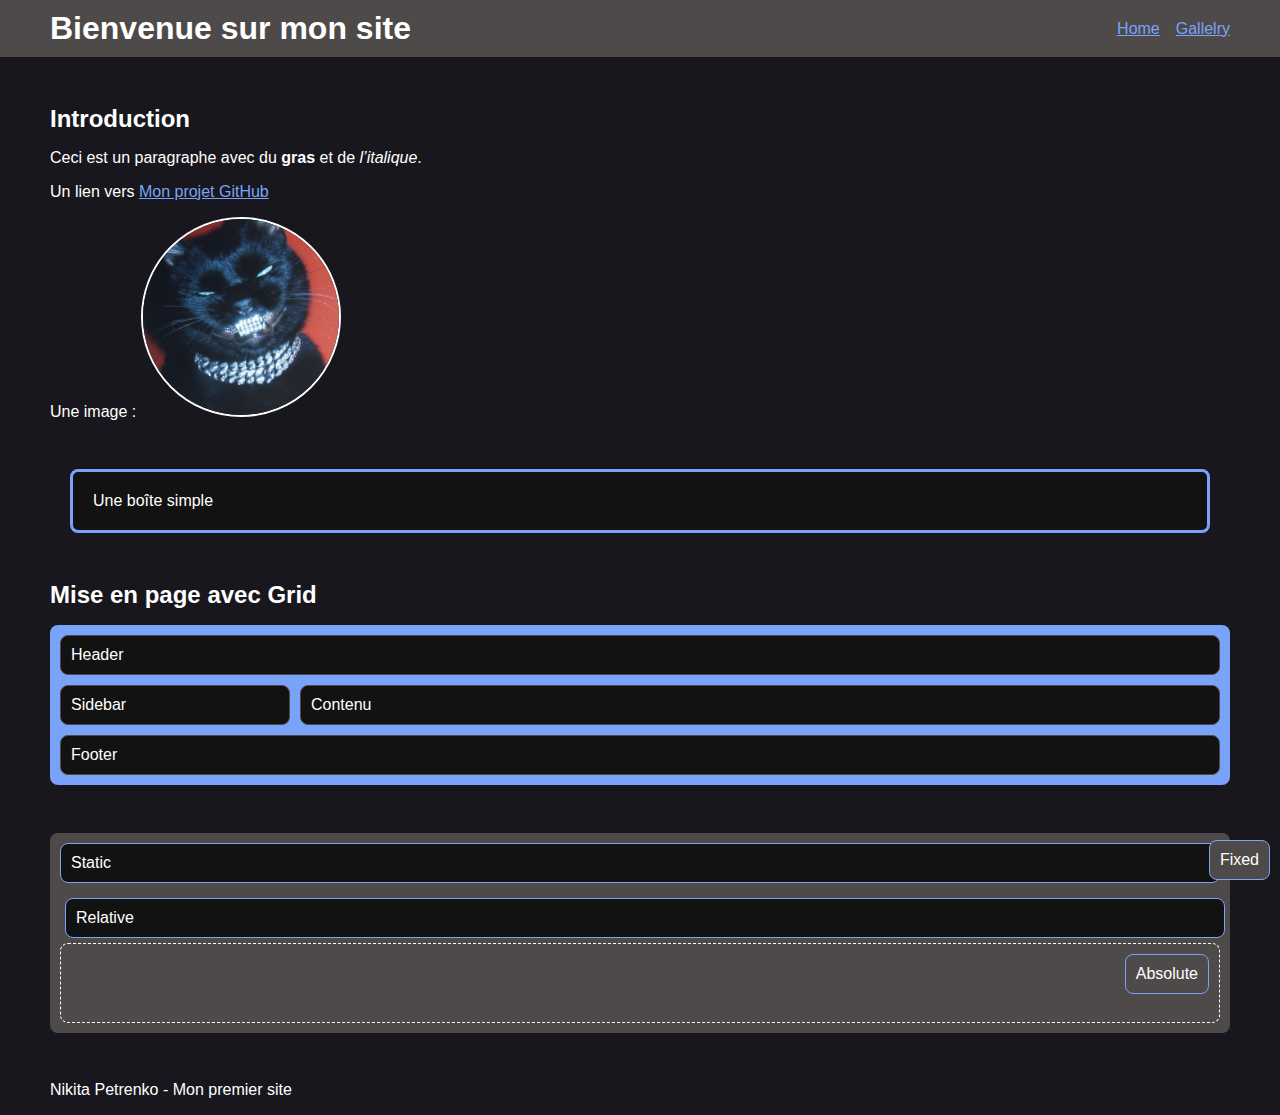
<file: index.html>
<!DOCTYPE html>
<html lang="fr">

<head>
    <meta charset="UTF-8">
    <title>Mon premier site</title>
    <link rel="stylesheet" href="css/style.css">
</head>

<body>
    <header>
        <div class="container">
            <h1>Bienvenue sur mon site</h1>
            <nav>
                <ul>
                    <li><a href="/">Home</a></li>
                    <li><a href="/gallery.html">Gallelry</a></li>
                </ul>
            </nav>
        </div>
    </header>

    <main class="container">
        <section>
            <h2>Introduction</h2>
            <p>Ceci est un paragraphe avec du <strong>gras</strong> et de <em>l’italique</em>.</p>
            <p>Un lien vers <a target="_blank" href="https://github.com/nikita-ynov/tp-1">Mon projet GitHub</a></p>
            <!-- Mettre le lien de votre projet GitHub -->
            <p>Une image : <img class="custImage" src="/images/1.jpg" alt=""></p> <!-- Mettre le chemin vers votre image -->
        </section>
        <div class="box">Une boîte simple</div>
        <section id="mise-en-page">
            <h2>Mise en page avec Grid</h2>
            <div class="grid">
                <header class="zone">Header</header>
                <aside class="zone">Sidebar</aside>
                <main class="zone">Contenu</main>
                <footer class="zone">Footer</footer>
            </div>
        </section>
        <section class="pos-container">
            <div class="pos pos-static">Static</div>
            <div class="pos pos-relative">Relative</div>
            <div class="wrapper">
                <div class="pos pos-absolute">Absolute</div>
            </div>
            <div class="pos pos-fixed">Fixed</div>
        </section>
    </main>

    <footer class="container">
        <p>Nikita Petrenko - Mon premier site</p>
    </footer>
</body>

</html>
</file>
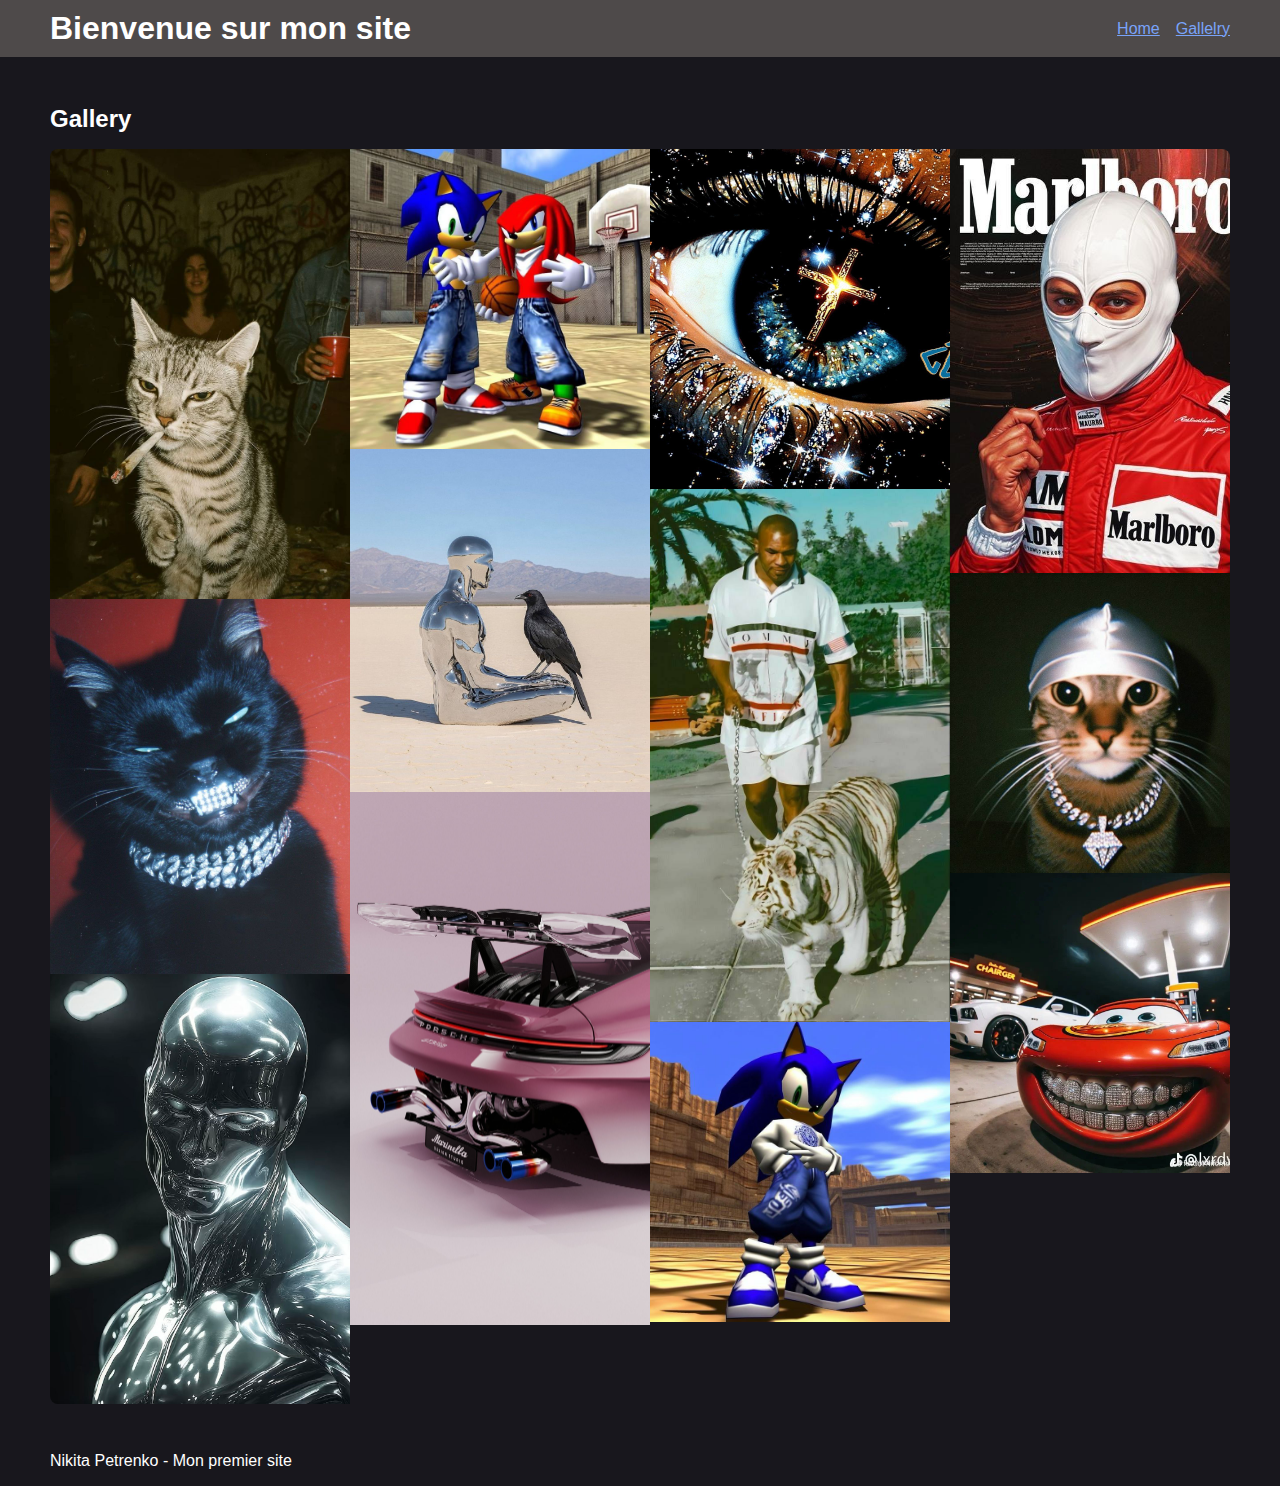
<file: gallery.html>
<!DOCTYPE html>
<html lang="en">

<head>
    <meta charset="UTF-8">
    <meta name="viewport" content="width=device-width, initial-scale=1.0">
    <title>Gallery</title>
    <link rel="stylesheet" href="css/style.css">

</head>

<body>
    <header>
        <div  class="container">
            <h1>Bienvenue sur mon site</h1>
            <nav>
                <ul>
                    <li><a href="/">Home</a></li>
                    <li><a href="/gallery.html">Gallelry</a></li>
                </ul>
            </nav>
        </div>
    </header>
    <main class="container">
        <div class="modal" id="modal">
            <div class="modal-overflow">
                <img id="modal-image" src="/images/1.jpg" alt="">
            </div>
        </div>
        <section>
            <h2>Gallery</h2>
            <div class="images" id="images">
                <div id="image-container" class="first">
                    <img id="img" class="tets" src="/images/3.jpg" alt="">
                    <img id="img" src="/images/1.jpg" alt="">
                    <img id="img" src="/images/2.jpg" alt="">
                </div>
                <div id="image-container" class="second">
                    <img id="img" src="/images/6.jpg" alt="">
                    <img id="img" src="/images/7.jpg" alt="">
                    <img id="img" src="/images/5.jpg" alt="">
                </div>
                <div id="image-container" class="third">
                    <img id="img" src="/images/10.jpg" alt="">
                    <img id="img" src="/images/9.jpg" alt="">
                    <img id="img" src="/images/11.jpg" alt="">
                </div>
                <div  id="image-container" class="fourth">
                    <img id="img" src="/images/4.jpg" alt="">
                    <img id="img" src="/images/8.jpg" alt="">
                    <img id="img" src="/images/12.jpg" alt="">
                </div>
            </div>
        </section>
    </main>
    <footer class="container">
        <p>Nikita Petrenko - Mon premier site</p>
    </footer>

    <script src="/js/script.js"></script>
</body>

</html>
</file>
<file: css/style.css>
/* Style global */
/* colors */
/* 
    white - rgb(255, 255, 255);
    black - rgb(17, 17, 17);
    blue - rgb(169, 192, 238);
    gray - rgb(82, 67, 67);
*/
* {
    box-sizing: border-box;
    margin: 0;
    padding: 0;
}

:root {
    --main-bg-color: rgb(24, 23, 29);
    --main-text-color: rgb(255, 255, 255);
    --black-color: rgb(19, 18, 18);
    --white-color: rgb(255, 255, 255);
    --blue-color: rgb(121, 163, 249);
    --gray-color: rgb(78, 74, 74);
    --default-border-radius: .5rem;
}

body {
    font-family: Arial, sans-serif;
    /* Police d'écriture */
    background: var(--main-bg-color);
    /* Couleur du fond */
    color: var(--main-text-color);
    /* Couleur du texte */
    margin: 0;
    /* Espace extérieur */
    padding: 0;
    /*Espace intérieur */
}

.container {
    max-width: 1200px;
    margin: auto;
    padding: 0 10px;

}

section {
    margin: 3rem 0;
}

h2 {
    margin-bottom: 1rem;
}

li {
    list-style: none;
}

header {
    background: var(--gray-color);
    
}

header .container {
    display: flex;
    justify-content: space-between;
    align-items: center;
    flex-wrap: wrap;
    padding: 10px;
}

header nav ul {
    display: flex;
    gap: 1rem;
    padding: 0;
}

/* Couleur du lien */
a {
    color: var(--blue-color)
}

h1 {
    color: var(--white-color);
    text-align: center;
}

p {
    margin-bottom: 1rem;
    /* On ajoute un espace en bas de chaque paragraphe */
}

.custImage {
    width: 200px;
    height: 200px;
    object-fit: cover;
    border: 2px solid var(--white-color);
    border-radius: 300px;
    /* Taille ; Type ; Couleur de la bordure */
}

#unique {
    color: var(--white-color);
}

.exemple {
    color: var(--white-color);
    ;
}

.box {
    background: var(--black-color);
    padding: 20px;
    /* Espace intérieur */
    border: 3px solid var(--blue-color);
    margin: 20px;
    /* Espace extérieur */
    border-radius: var(--default-border-radius);
}

.images {
    border-radius: var(--default-border-radius);
    overflow: hidden;
    display: grid;
    padding: 0;
    margin: 0;
    /* Type voulu */
    grid-template-areas:
        "first second third fourth";

    /* Espace entre chaque case de la Grid */

}

.images .first {
    grid-area: first;
    display: flex;
    flex-direction: column;
}

.images .second {
    grid-area: second;
    display: flex;
    flex-direction: column;

}

.images .third {
    grid-area: third;
    display: flex;
    flex-direction: column;
}


.images .fourth {
    grid-area: fourth;
    display: flex;
    flex-direction: column;
}


.images img {
    width: 300px;
}


.grid {
    display: grid;
    /* Type voulu */
    grid-template-columns: 1fr 4fr;
    /* Séparation en 2 colonnes de taille 1fr et 4fr */
    grid-template-rows: auto 2fr auto;
    /* Séparation en 3 lignes de taille auto, 1fr et auto */
    grid-template-areas:
        /* Définition des zones */
        "header header"
        "aside  main"
        "footer footer";
    gap: 10px;
    background: var(--blue-color);
    padding: 10px;
    border-radius: var(--default-border-radius);
    /* Espace entre chaque case de la Grid */

}

.zone {
    background: var(--black-color);
    padding: 10px;
    border: 1px solid var(--gray-color);
    border-radius: var(--default-border-radius);
}

/* Association des balises aux zones nommées précédemment */
.grid header {
    grid-area: header;
}

.grid aside {
    grid-area: aside;
}

.grid main {
    grid-area: main;
}

.grid footer {
    grid-area: footer;
}

.pos-container {
    background: var(--gray-color);
    padding: 10px;
    border-radius: var(--default-border-radius);
}

/* Style global de cette partie */
.pos {
    background: var(--black-color);
    color: var(--white-color);
    padding: 10px;
    margin-bottom: 10px;
    border: 1px solid var(--blue-color);
    border-radius: var(--default-border-radius);

}

/* Static = par défaut */
.pos-static {
    position: static;
}

/* Relative */
.pos-relative {
    position: relative;
    top: 5px;
    /* Déplacement de 5px vers le bas */
    left: 5px;
    /* Déplacement de 5px vers la droite */
}

/* Absolute */
.wrapper {
    /* Boite parent */
    position: relative;
    height: 80px;
    border: 1px dashed var(--white-color);
    border-radius: var(--default-border-radius);

}

.pos-absolute {
    /* Element concerné */
    position: absolute;
    top: 10px;
    /* Placement à 10px du haut */
    right: 10px;
    /* Placement à 10px de la droite */
    background: var(--gray-color);
}

/* Fixed */
.pos-fixed {
    position: fixed;
    bottom: 10px;
    /* Placement en bas de l'écran */
    right: 10px;
    /* Placement à droite de l'écran */
    background: var(--gray-color);
}


.modal {
    display: none;
    top: 0;
    left: 0;
    width: 100%;
    height: 100%;
    position: fixed;
    background: #000000a5;
    backdrop-filter: blur(10px);
}
.modal.active {
    display: block;
}

.modal .modal-overflow {
    height: 100%;
    width: 100%;
    display: flex;
    align-items: center;
    justify-content: center;
}

.modal .modal-overflow img  {
    width: 40%;
    max-height: 90%;
    object-fit: contain;
}
</file>
